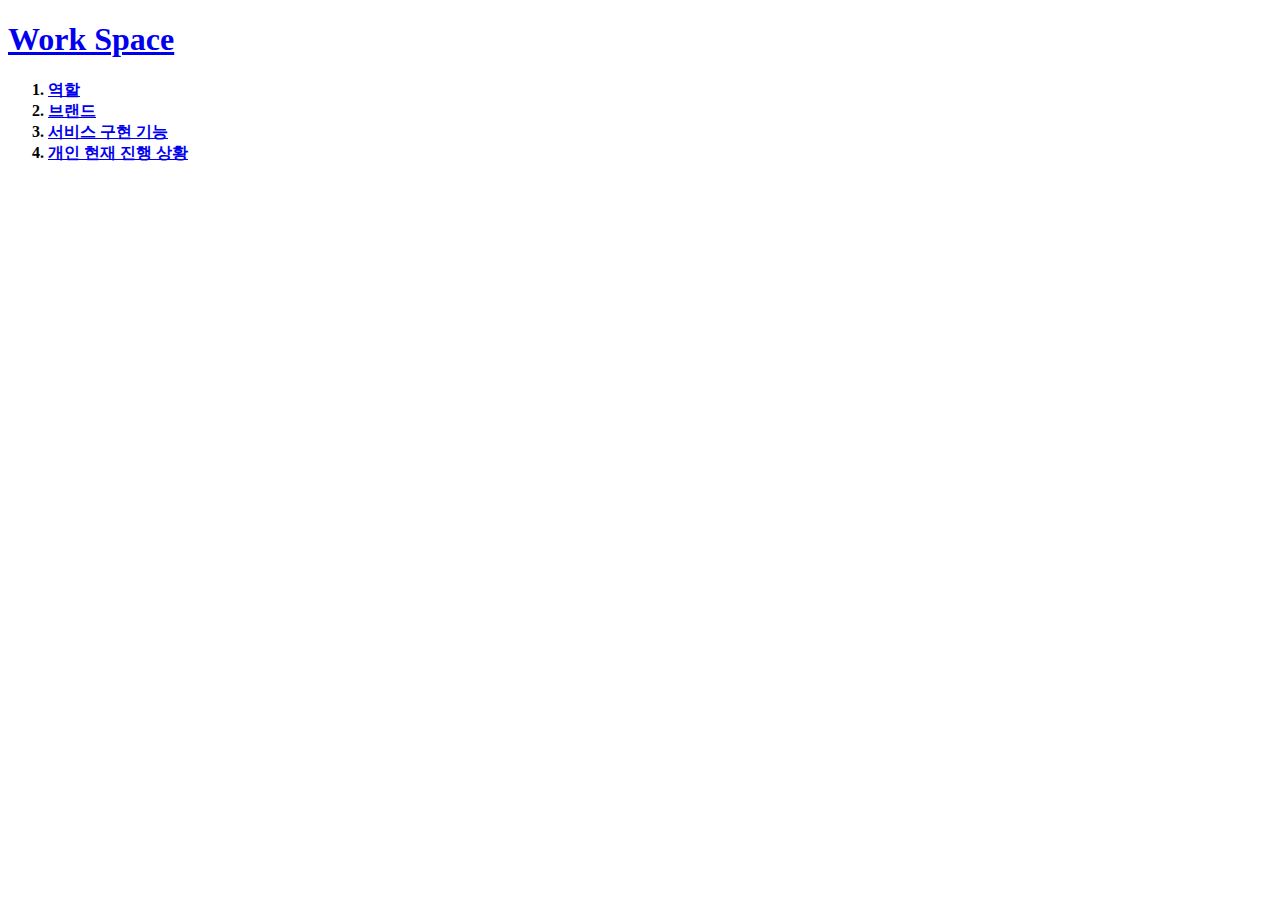
<file: 1.html>
<!doctype html>
<html>
  <head>
    <title>Work Space</title>
    <meta charset="utf-8">
  </head>

  <body>
    <h1><a href="home.html">Work Space</a></h1>
    <strong>
      <ol>
        <li><a href="part.html">역할</a></li>
        <li><a href="brand.html">브랜드</a></li>
        <li><a href="service.html">서비스 구현 기능</a></li>
        <li><a href="present situation.html">개인 현재 진행 상황</a></li>
      </ol>
    </strong>
    <!--내용 입력-->


  </body>
</html>
</file>
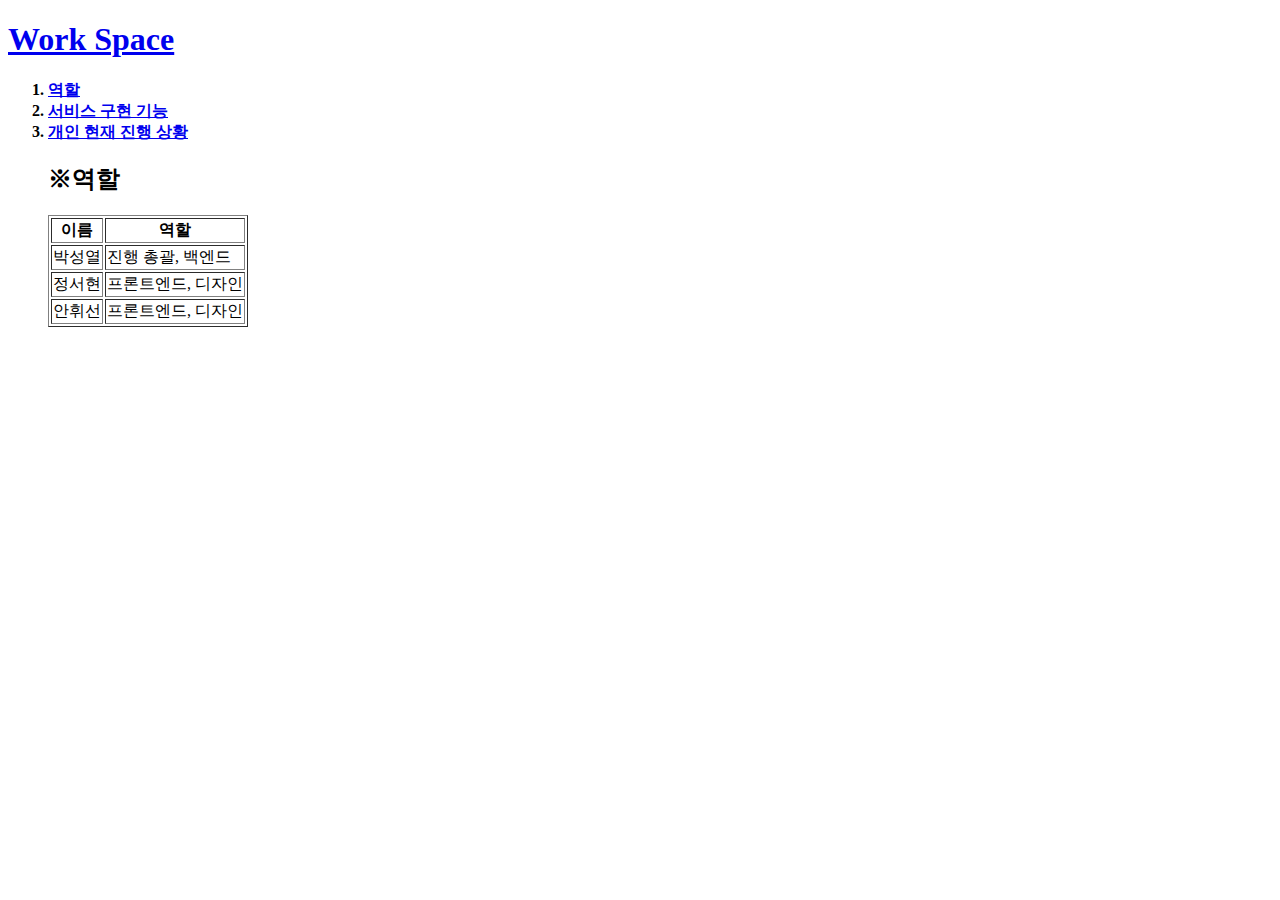
<file: part.html>
<!doctype html>
<html>
  <head>
    <title>Work Space</title>
    <meta charset="utf-8">
  </head>

  <body>
    <h1><a href="index.html">Work Space</a></h1>
    <strong>
      <ol>
        <li><a href="part.html">역할</a></li>
        <li><a href="service.html">서비스 구현 기능</a></li>
        <li><a href="present situation.html">개인 현재 진행 상황</a></li>
      </ol>
    </strong>
    <!--내용 입력-->
    <ul>
      <h2>※역할</h2>
      <table border="1">
        <th>이름</th>
        <th>역할</th>
        <tr>
          <td>박성열</td>
          <td>진행 총괄, 백엔드</td>
        </tr>
        <tr>
          <td>정서현</td>
          <td>프론트엔드, 디자인</td>
        </tr>
        <tr>
          <td>안휘선</td>
          <td>프론트엔드, 디자인</td>
        </tr>
      </table>
    </ul>

  </body>
</html>
</file>
